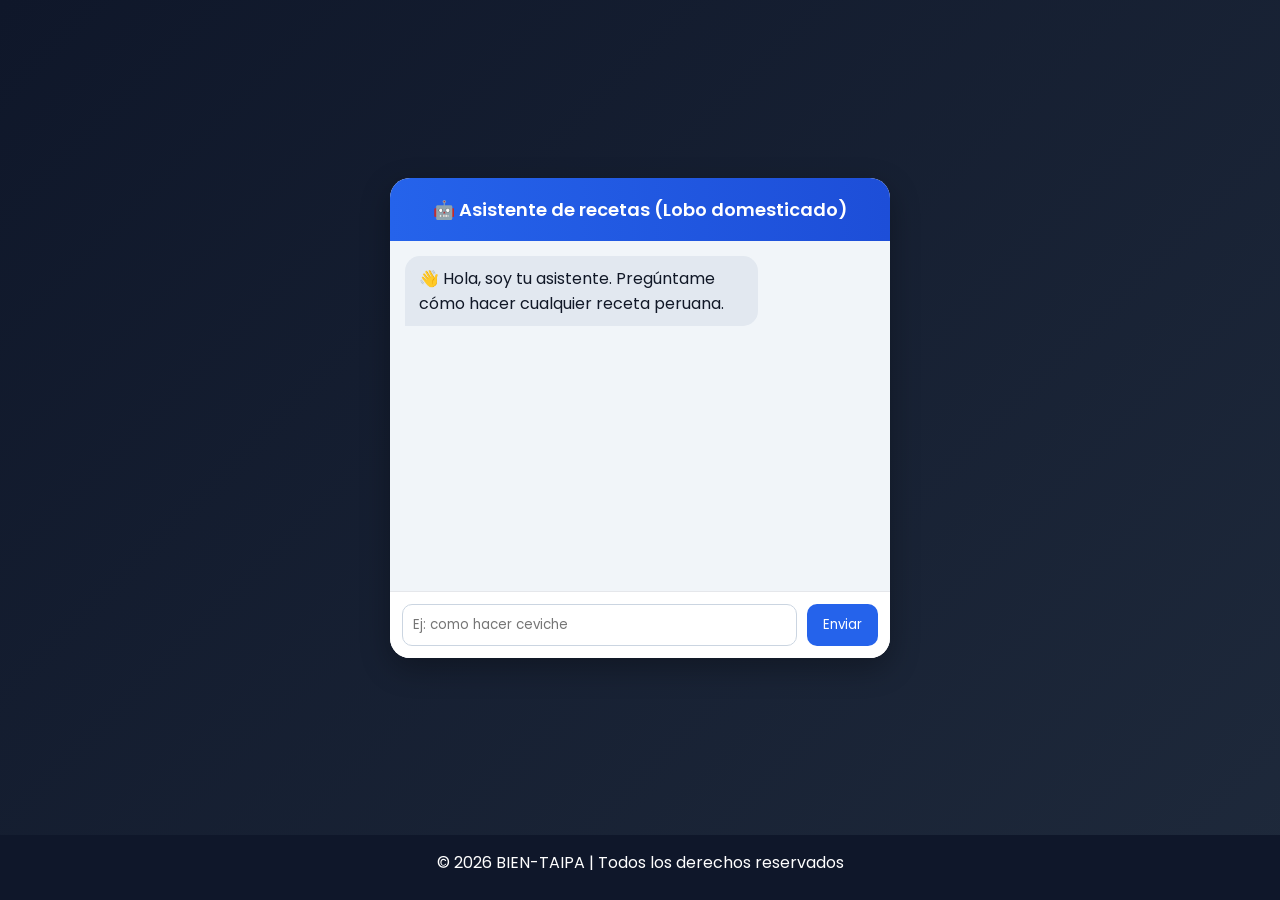
<file: Asistente Virtual.html>
<!DOCTYPE html>
<html lang="es">
<head>
    <meta charset="UTF-8">
    <meta name="viewport" content="width=device-width, initial-scale=1.0">
    <title>Asistente | BIEN-TAIPA</title>

    <!-- CSS -->
    <link rel="stylesheet" href="Asistente_Virtual.css">

    <!-- Fuente -->
    <link href="https://fonts.googleapis.com/css2?family=Poppins&display=swap" rel="stylesheet">
</head>

<body>

<!-- CONTENEDOR PRINCIPAL -->
<main>

    <!-- CHAT BOX -->
    <div class="chat-container">

        <!-- HEADER -->
        <div class="chat-header">
            🤖 Asistente de recetas
                (Lobo domesticado)
        </div>

        <!-- MENSAJES -->
        <div class="chat-box" id="chatBox"></div>

        <!-- INPUT -->
        <div class="chat-input">
            <input 
                type="text" 
                id="userInput" 
                placeholder="Ej: como hacer ceviche"
                onkeypress="if(event.key==='Enter') enviarMensaje()"
            >
            <button onclick="enviarMensaje()">Enviar</button>
        </div>

    </div>

</main>

<!-- JS -->
<script src="Asistente-Virtual.js"></script>
<footer>
    <p>© 2026 BIEN-TAIPA | Todos los derechos reservados</p>

    <div class="redes">
        <a href="https://www.facebook.com/joserenzo.quirogacutipa?locale=es_LA" target="_blank" aria-label="Facebook">
            <i class="fab fa-facebook"></i>
        </a>

        <a href="https://www.instagram.com/joserenzo.quirogacutipa/" target="_blank" aria-label="Instagram">
            <i class="fab fa-instagram"></i>
        </a>

        <a href="https://wa.me/51983495666" target="_blank" aria-label="WhatsApp">
            <i class="fab fa-whatsapp"></i>
        </a>
    </div>
</footer>

</body>
</html>
</file>
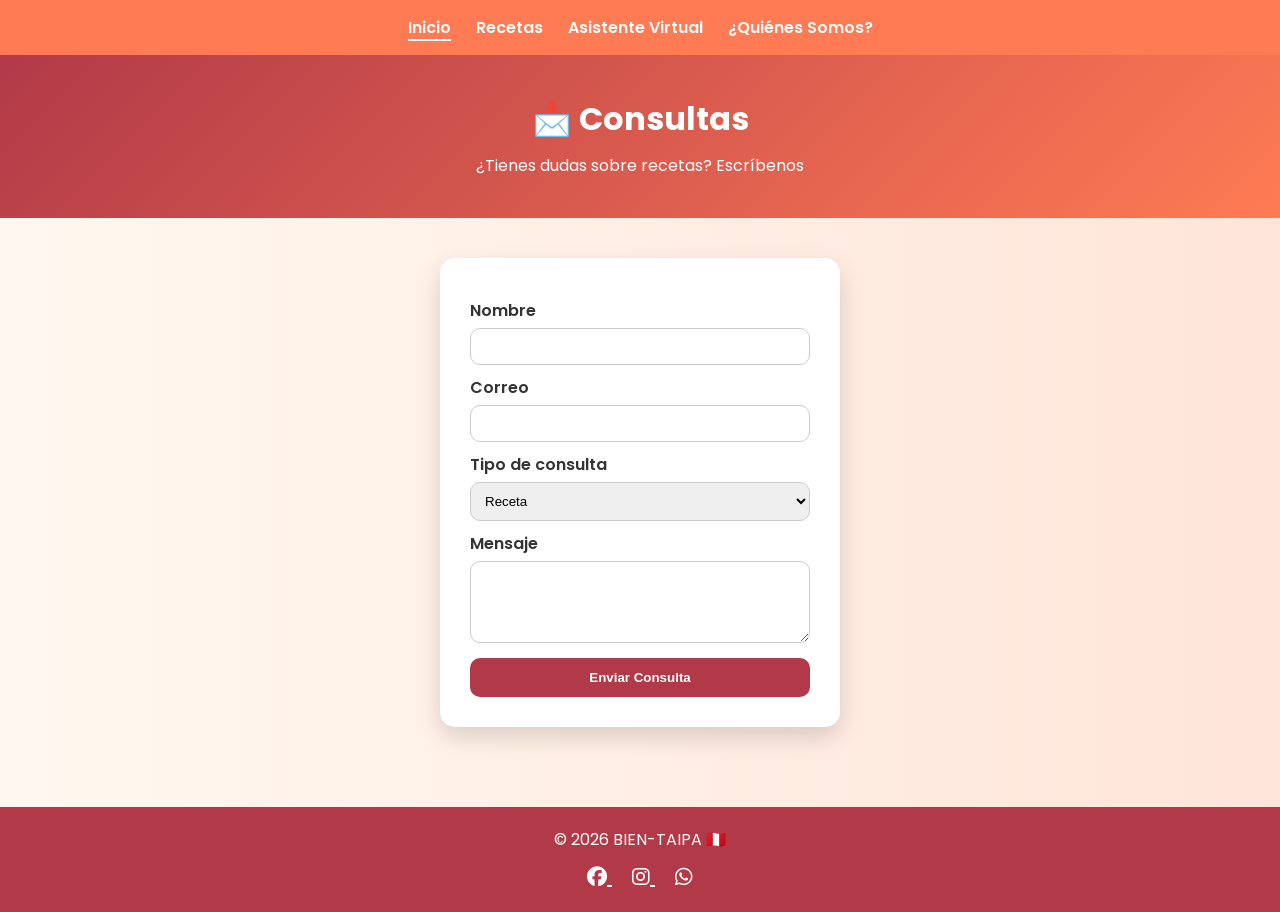
<file: Consultas.html>
<!DOCTYPE html>
<html lang="es">
<head>
    <meta charset="UTF-8">
    <meta name="viewport" content="width=device-width, initial-scale=1.0">
    <title>Consultas | BIEN-TAIPA</title>

    <!-- CSS -->
    <link rel="stylesheet" href="Consultas.css">

    <!-- Fuente -->
    <link href="https://fonts.googleapis.com/css2?family=Poppins&display=swap" rel="stylesheet">

    <!-- Iconos -->
    <link rel="stylesheet" href="https://cdnjs.cloudflare.com/ajax/libs/font-awesome/6.5.0/css/all.min.css">
</head>

<body>

    <nav>
    <ul class="menu">
        <li><a href="index.html" class="activo">Inicio</a></li>
        <li><a href="Recetas.html">Recetas</a></li>
        <li><a href="Asistente Virtual.html">Asistente Virtual</a></li>

        <li class="dropdown">
            <a href="#">¿Quiénes Somos?</a>
            <ul class="submenu">
                <li><a href="Misión.html">Misión</a></li>
                <li><a href="Vision.html">Visión</a></li>
               
            </ul>
        </li>
    </ul>
</nav>

<!-- HEADER -->
<header>
    <h1>📩 Consultas</h1>
    <p>¿Tienes dudas sobre recetas? Escríbenos</p>
</header>

<!-- FORMULARIO -->
<main class="contenedor">

    <form id="formulario">

        <label>Nombre</label>
        <input type="text" id="nombre" required>

        <label>Correo</label>
        <input type="email" id="correo" required>

        <label>Tipo de consulta</label>
        <select id="tipo">
            <option>Receta</option>
            <option>Sugerencia</option>
            <option>Problema</option>
        </select>

        <label>Mensaje</label>
        <textarea id="mensaje" rows="4" required></textarea>

        <button type="submit">Enviar Consulta</button>

    </form>

    <!-- RESPUESTA -->
    <div id="respuesta"></div>

</main>

<!-- FOOTER -->
<footer>
    <p>© 2026 BIEN-TAIPA 🇵🇪</p>
    <div class="redes">
        <a href="https://www.facebook.com/joserenzo.quirogacutipa?locale=es_LA" target="_blank" aria-label="Facebook">
            <i class="fab fa-facebook"></i>
        </a>
        <a href="https://www.instagram.com/joserenzo.quirogacutipa/" target="_blank" aria-label="Instagram">
            <i class="fab fa-instagram"></i>
        </a>
        <a href="https://wa.me/51983495666" target="_blank" aria-label="Whatsapp">
            <i class="fab fa-whatsapp"></i>
        </a>
    </div>
</footer>

<script src="Consultas.js"></script>

</body>
</html>
</file>
<file: Asistente_Virtual.css>
/* FUENTE GENERAL */
* {
    margin: 0;
    padding: 0;
    box-sizing: border-box;
    font-family: 'Poppins', sans-serif;
}

/* FONDO GENERAL */
body {
    background: linear-gradient(135deg, #0f172a, #1e293b);
    min-height: 100vh;
    display: flex;
    flex-direction: column;
    justify-content: space-between;
}

/* CONTENEDOR PRINCIPAL */
main {
    display: flex;
    justify-content: center;
    align-items: center;
    flex: 1;
    padding: 20px;
}

/* CHAT BOX */
.chat-container {
    width: 100%;
    max-width: 500px;
    background: #ffffff;
    border-radius: 20px;
    overflow: hidden;
    box-shadow: 0 10px 30px rgba(0,0,0,0.3);
    display: flex;
    flex-direction: column;
}

/* HEADER */
.chat-header {
    background: linear-gradient(90deg, #2563eb, #1d4ed8);
    color: white;
    padding: 18px;
    text-align: center;
    font-size: 18px;
    font-weight: 600;
}

/* ZONA DE MENSAJES */
.chat-box {
    height: 350px;
    padding: 15px;
    overflow-y: auto;
    background: #f1f5f9;
    display: flex;
    flex-direction: column;
    gap: 10px;
}

/* MENSAJES */
.chat-box .user {
    align-self: flex-end;
    background: #2563eb;
    color: white;
    padding: 10px 14px;
    border-radius: 15px 15px 0 15px;
    max-width: 75%;
}

.chat-box .bot {
    align-self: flex-start;
    background: #e2e8f0;
    color: #111827;
    padding: 10px 14px;
    border-radius: 15px 15px 15px 0;
    max-width: 75%;
}

/* INPUT */
.chat-input {
    display: flex;
    padding: 12px;
    background: white;
    border-top: 1px solid #e5e7eb;
}

.chat-input input {
    flex: 1;
    padding: 10px;
    border: 1px solid #cbd5e1;
    border-radius: 10px;
    outline: none;
}

.chat-input input:focus {
    border-color: #2563eb;
}

/* BOTÓN */
.chat-input button {
    margin-left: 10px;
    padding: 10px 16px;
    border: none;
    background: #2563eb;
    color: white;
    border-radius: 10px;
    cursor: pointer;
    transition: 0.3s;
}

.chat-input button:hover {
    background: #1d4ed8;
    transform: scale(1.05);
}

/* FOOTER */
footer {
    text-align: center;
    padding: 15px;
    background: #0f172a;
    color: white;
}

footer p {
    margin-bottom: 10px;
}

/* REDES SOCIALES */
.redes {
    display: flex;
    justify-content: center;
    gap: 15px;
}

.redes a {
    color: white;
    font-size: 20px;
    transition: 0.3s;
}

.redes a:hover {
    color: #60a5fa;
    transform: translateY(-3px);
}
</file>
<file: Consultas.css>
/* RESET */
*{
    margin:0;
    padding:0;
    box-sizing:border-box;
}

/* BODY */
body{
    font-family:'Poppins', sans-serif;
    background: linear-gradient(to right, #fff8f0, #ffe5d9);
    color:#333;
}

/* NAV */
nav{
    background:#ff7b54;
}

.menu{
    display:flex;
    justify-content:center;
    list-style:none;
    padding:15px;
    gap:25px;
}

.menu li{
    position:relative;
}

.menu a{
    color:white;
    text-decoration:none;
    font-weight:600;
    transition:0.3s;
}

.menu a:hover{
    color:#ffe5d9;
}

.activo{
    border-bottom:2px solid white;
}

/* SUBMENU */
.submenu{
    position:absolute;
    top:40px;
    left:50%;
    transform:translateX(-50%);
    background:white;
    list-style:none;
    border-radius:10px;
    padding:10px 0;
    min-width:160px;
    box-shadow:0 10px 20px rgba(0,0,0,0.15);

    opacity:0;
    visibility:hidden;
    transition:0.3s;
}

.submenu li{
    text-align:center;
}

.submenu a{
    display:block;
    padding:10px;
    color:#333;
}

.submenu a:hover{
    background:#ff7b54;
    color:white;
}

.dropdown:hover .submenu{
    opacity:1;
    visibility:visible;
}

/* HEADER */
header{
    background: linear-gradient(135deg, #b23a48, #ff7b54);
    color:white;
    text-align:center;
    padding:40px 20px;
}

header h1{
    font-size:32px;
}

header p{
    margin-top:10px;
}

/* CONTENEDOR */
.contenedor{
    display:flex;
    flex-direction:column;
    align-items:center;
    padding:40px 20px;
}

/* FORMULARIO */
form{
    background:white;
    padding:30px;
    border-radius:15px;
    box-shadow:0 10px 25px rgba(0,0,0,0.15);
    width:100%;
    max-width:400px;
    display:flex;
    flex-direction:column;
}

/* LABEL */
form label{
    margin:10px 0 5px;
    font-weight:600;
}

/* INPUTS */
input, select, textarea{
    padding:10px;
    border-radius:10px;
    border:1px solid #ccc;
    outline:none;
    transition:0.3s;
}

input:focus, textarea:focus, select:focus{
    border-color:#ff7b54;
}

/* BOTÓN */
button{
    margin-top:15px;
    padding:12px;
    background:#b23a48;
    color:white;
    border:none;
    border-radius:10px;
    cursor:pointer;
    font-weight:bold;
    transition:0.3s;
}

button:hover{
    background:#ff7b54;
    transform:scale(1.05);
}

/* RESPUESTA */
#respuesta{
    margin-top:20px;
    padding:15px;
    border-radius:10px;
    background:#d4edda;
    color:#155724;
    display:none;
    max-width:400px;
    text-align:center;
}

/* FOOTER */
footer{
    background:#b23a48;
    color:white;
    text-align:center;
    padding:20px;
    margin-top:40px;
}

/* REDES */
.redes{
    margin-top:10px;
}

.redes a{
    color:white;
    margin:0 10px;
    font-size:20px;
    transition:0.3s;
}

.redes a:hover{
    color:#ffb26b;
}
</file>
